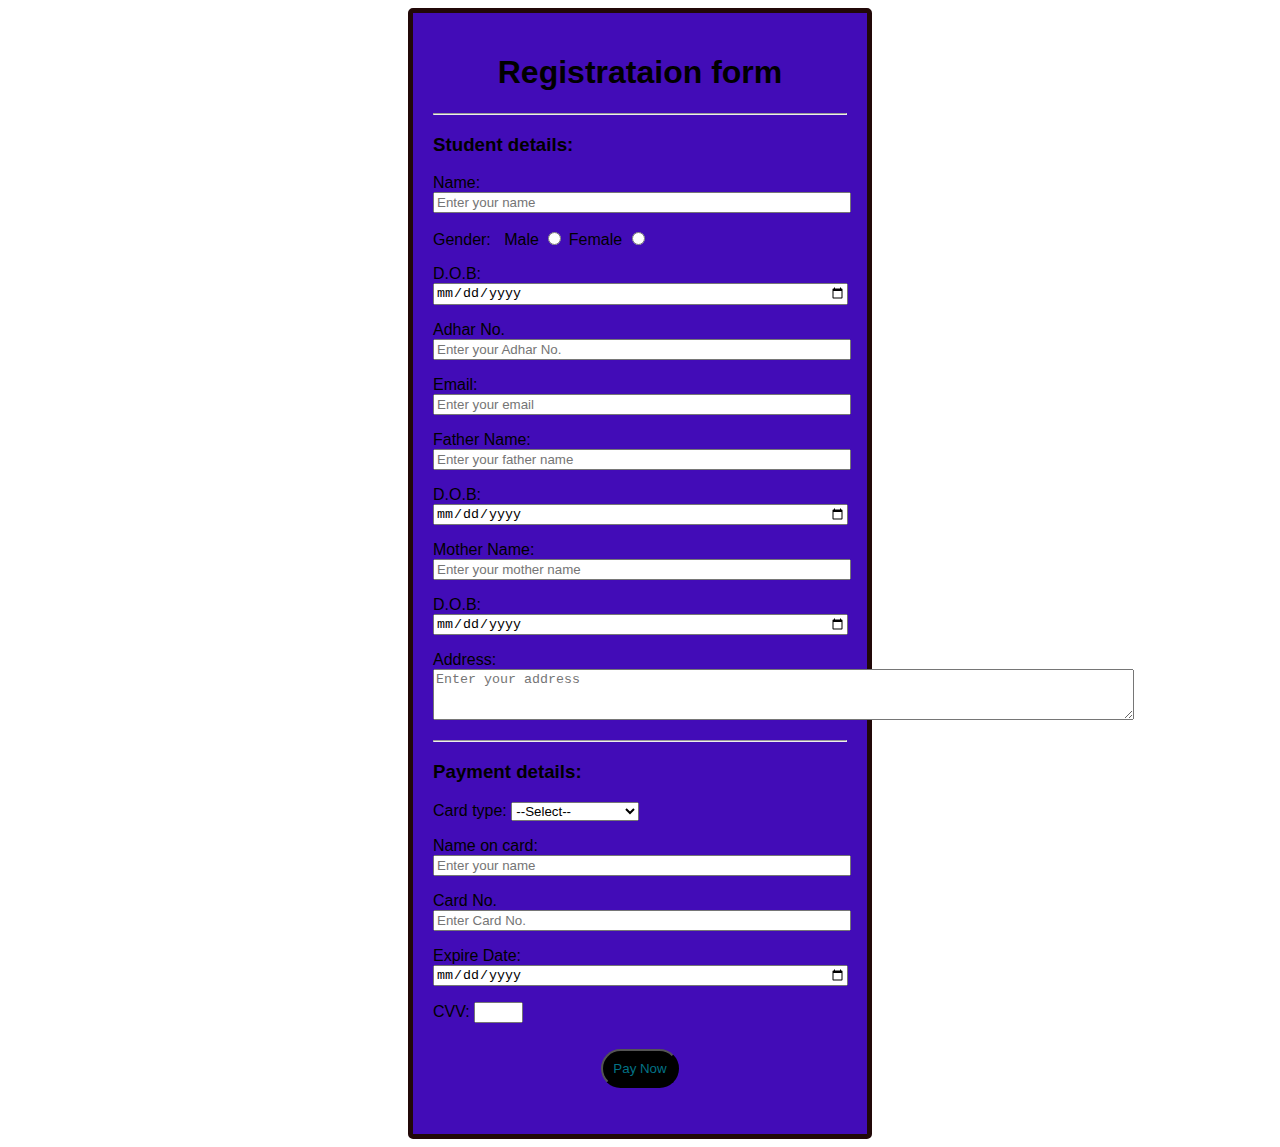
<file: form.html>
<!DOCTYPE html>
<html lang="en">
<head>
    <meta charset="UTF-8">
    <meta http-equiv="X-UA-Compatible" content="IE=edge">
    <meta name="viewport" content="width=device-width, initial-scale=1.0">
    <title>Registrataion form</title>
    <link rel="stylesheet" href="form.css">
</head>
<body>
    <div class="main">
    <h1><div class="A">Registrataion form</div></h1>
    <hr>
    <h3>Student details:</h3>
    <p>Name:&nbsp;<input type="text" name="my name" placeholder="Enter your name"></p>
    <p>Gender: &nbsp; Male&nbsp;<input type="radio" name="gender"> Female&nbsp;<input type="radio" name="gender"></p>
    <p>D.O.B:&nbsp;<input type="date" name="my dob" size="4"></p>
    <p>Adhar No.&nbsp;<input type="number" name="my aadhar" placeholder="Enter your Adhar No."></p>
    <p>Email:&nbsp; <input type="email" name="my email" placeholder="Enter your email"></p>
    <p>Father Name: &nbsp;<input type="text" name="my father name" placeholder="Enter your father name"></p>
    <p>D.O.B:&nbsp;<input type="date" name="my dob"></p>
    <p>Mother Name: &nbsp;<input type="text" name="my mother name" placeholder="Enter your mother name"></p>
    <p>D.O.B:&nbsp;<input type="date" name="my dob"></p>
   <p>Address:&nbsp;<textarea name="my text" rows="3px" cols="85px" placeholder="Enter your address"></textarea></p>
   <hr><h3>Payment details:</h3>
   <p class="E">Card type:&nbsp;<select name="card" id="card">
    <option value="--Select--">--Select--</option>
    <option value="Visa">Visa</option>
    <option value="Rupay">Rupay</option>
    <option value="Master Card">Master Card</option>
    <option value="Inrernational Card">International Card</option>   
   </select>
  </p>
   <p>Name on card:&nbsp;<input type="text" name="my name" placeholder="Enter your name"></p>
   <p>Card No.&nbsp;<input type="number" name="my number" size="16" placeholder="Enter Card No."></p>
   <p>Expire Date:&nbsp;<input type="date"></p>
   <p>CVV:&nbsp;<input type="password" name="cvv" size="3"></p>
   <p class="in"><input type="submit" value="Pay Now"></p>
</div>
</body>
</html>
</file>
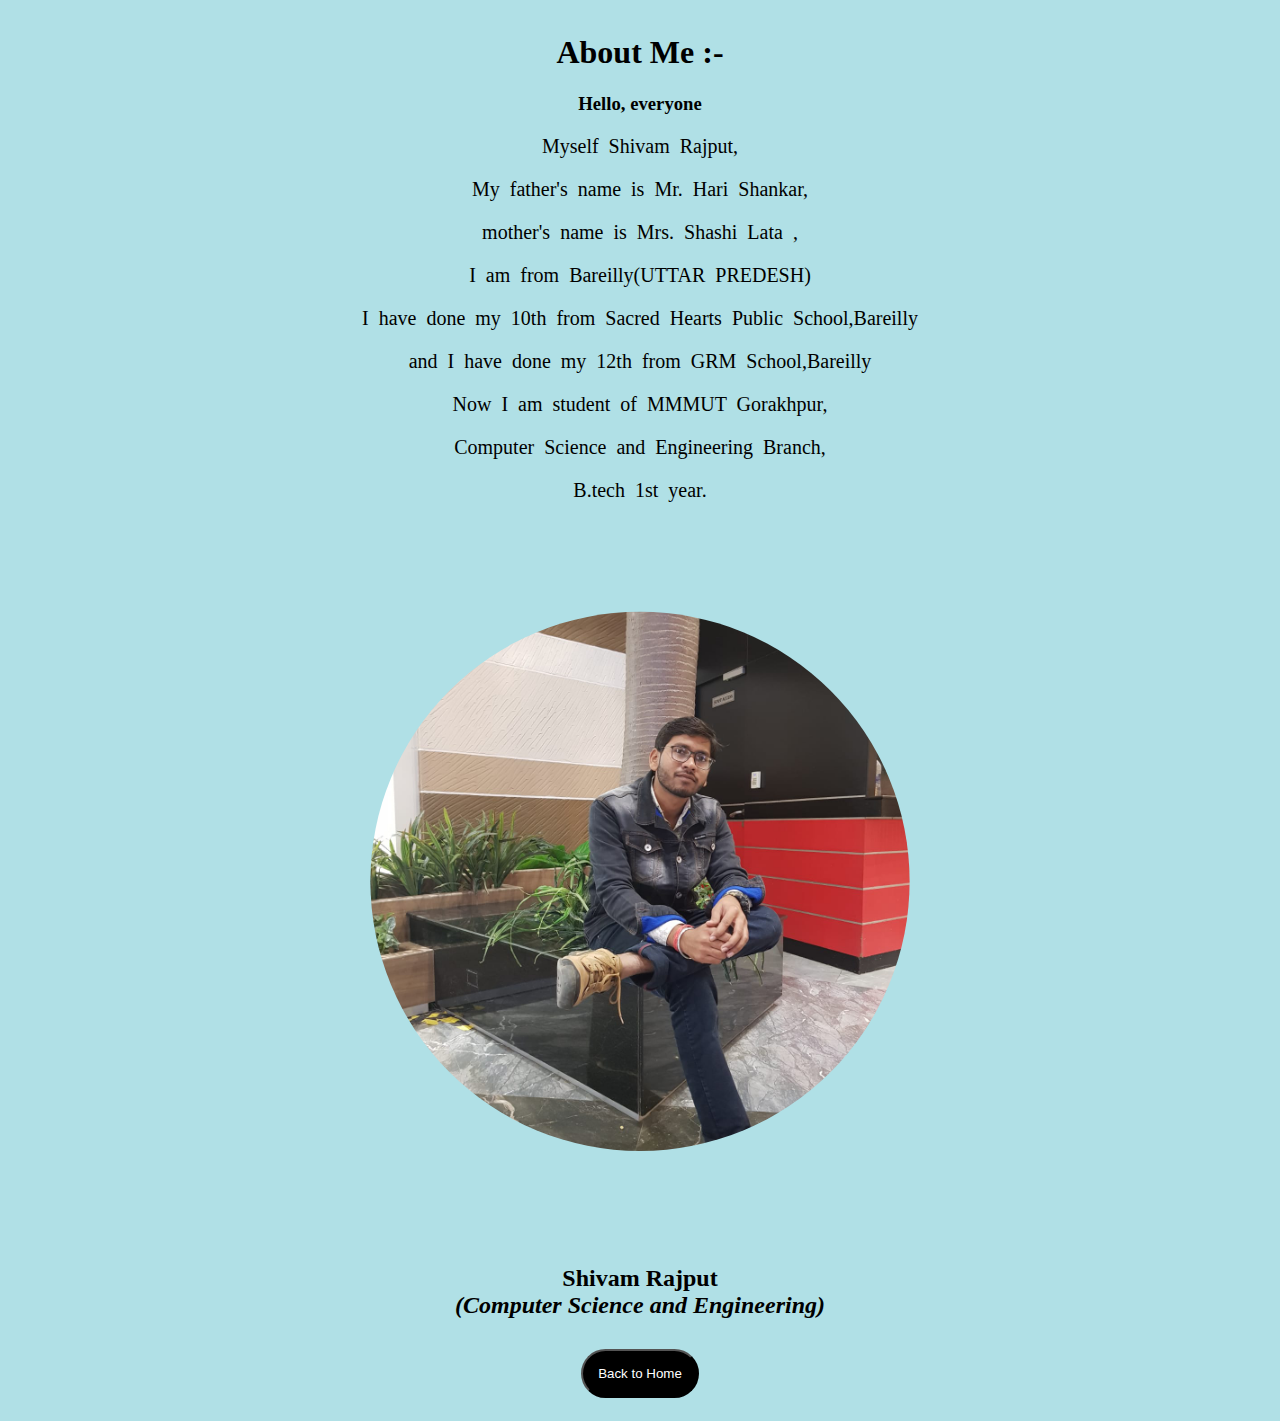
<file: intro.html>
<!DOCTYPE html>
<html lang="en">
<head>
    <meta charset="UTF-8">
    <meta http-equiv="X-UA-Compatible" content="IE=edge">
    <meta name="viewport" content="width=device-width, initial-scale=1.0">
    <title>My intro</title>
    <link rel="stylesheet" href="intro.css">
</head>
<body>
    <body style="background-color:powderblue;"></body>
    <div class="container">
    <h1>About Me :-</h1>
    <h3>Hello, everyone</h3>
    <p>Myself Shivam Rajput,</p>
    <p> My father's name is Mr. Hari Shankar,</p>
    <p> mother's name is Mrs. Shashi Lata ,</p>
    <p>I am from Bareilly(UTTAR PREDESH) </p>
    <p>I have done my 10th from Sacred Hearts Public School,Bareilly  </p>
    <p>and I have done my 12th from GRM School,Bareilly </p>
    <p>Now I am student of MMMUT Gorakhpur,  </p>
    <p>Computer Science and Engineering Branch, </p>
    <p>B.tech 1st year.</p>
<img src="shivam.jpeg" class="img" width="43%">
<h2 class="shivam">Shivam Rajput<br><i>
(Computer Science and Engineering)</i></h2>
<a href="index.html" class="button"><button>Back to Home</button></a>
</div>
</body>
</html>
</file>
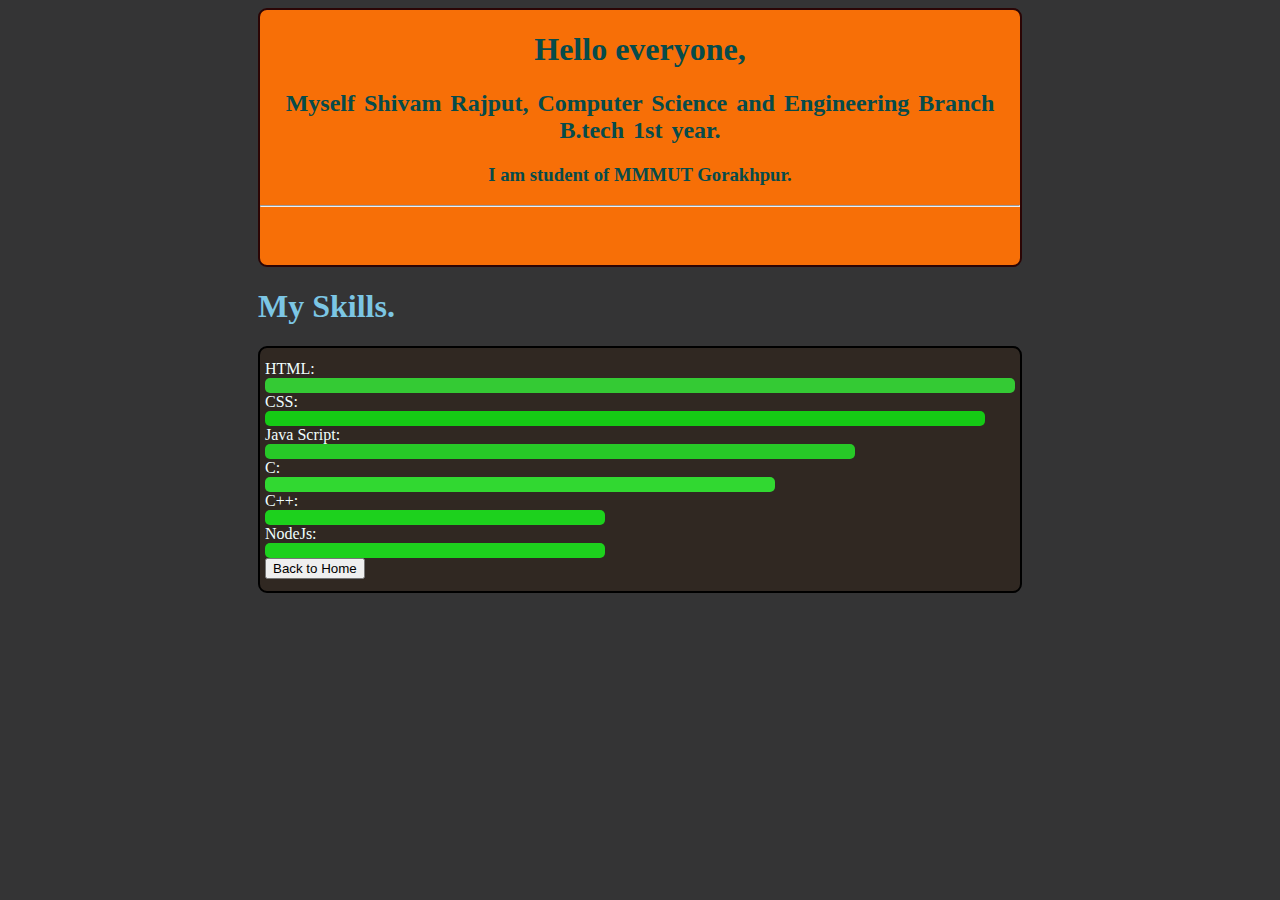
<file: skil.html>
<!DOCTYPE html>
<html lang="en">
<head>
    <meta charset="UTF-8">
    <meta http-equiv="X-UA-Compatible" content="IE=edge">
    <meta name="viewport" content="width=device-width, initial-scale=1.0">
    <title>Document</title>
    <link rel="stylesheet" href="skill.css">
</head>
<body>
    <div class="a">
    <h1>Hello everyone,</h1>
    <h2>Myself <span> Shivam Rajput,</span> Computer Science and Engineering Branch B.tech 1st year.</h2>
    <h3>I am student of MMMUT Gorakhpur.</h3>
    <hr>
</div>
    <h1 class="skl">My Skills.</h1>
    <div class="skilcontainer">
        HTML:<div class="skill1"></div>
        CSS:<div class="skill2"></div>
        Java Script:<div class="skill3"></div>
        C:<div class="skill4"></div>
        C++:<div class="skill5"></div>
        NodeJs:<div class="skill5"></div>

        <a href="index.html" class="button" style background-color:"blue"><button>Back to Home</button></a>
        
    </div>
</body>
</html>
</file>
<file: form.css>
.A{
    text-align: center;
}
.main{
    box-sizing: border-box;
    font-family: Verdana, Geneva, Tahoma, sans-serif;
    border: 5px solid rgb(33, 8, 8);
    border-radius: 5px;
    padding: 20px;
    margin-left: 400px;
    margin-right: 400px;
    background-color: #420cb7;
}
input[type="date"],
input[type="number"],
input[type="email"],
input[type="my text"],
input[type="text"]{
    width: 99%;
}
input[type=submit]{
    border-radius: 30px;
    background-color: black;
    padding:10px;
    margin: 10px;
    color: rgb(3, 114, 134);
}
.in{
    text-align: center;
}
input[type=submit]:hover{
    background-color: rgb(9, 160, 173);
    cursor: pointer;
    color: blueviolet;
}
</file>
<file: intro.css>
.container{
    padding: 5px;
    display: block;
    margin: auto;
    text-align: center;
}
p{
font-size: 20px;

word-spacing: 5px;
}
.img{
  clip-path: circle();
}
.button button{
border-radius: 35px;
background-color: black;
padding:15px;
margin: 10px;
color: white;
}
.button button:hover{
cursor: pointer;
background-color: rgb(165, 19, 19);
color: rgb(31, 18, 18);
}
@media (min-width:200px) and (max-width:300px){
h1{
font-size: 18px;
}
h2{
font-size: 14px;
}
h3{
font-size: 14px;
}
p{
font-size: 10px;
}
.button button{
font-size: 5px;
border-radius: 30px;
background-color: rgb(30, 20, 20);
padding:2px;
margin: 2px;
color: rgb(164, 33, 33);
}
}
@media (min-width:300px) and (max-width:500px){
h1{
font-size: 25px;
}
h2{
font-size: 20px;
}
h3{
font-size: 20px;
}
p{
font-size: 16px;
}
.button button{
font-size: 8px;
border-radius: 30px;
background-color: black;
padding:4px;
margin: 3px;
color: rgb(160, 33, 33);
}
}
</file>
<file: skill.css>
body{
     background-color: rgb(52, 52, 53);
 }
 .a{
     margin-left: 250px;
     margin-right: 250px;
    border-radius: 9px;
    background-color: rgb(247, 111, 7);
    padding-bottom: 50px;
    border: 2px solid rgb(43, 5, 5);
    text-align: center;
    color: rgb(6, 75, 75);
}
.skl{
    color: rgb(124, 198, 228);
    margin-left: 250px;
} 
.skilcontainer{
    border-radius: 9px;
    margin-left: 250px;
    padding-left: 5px;
    padding-bottom: 12px;
    padding-top: 12px;
    margin-right: 250px;
    border: 2px solid black;
    background-color: rgb(48, 40, 34);
    color: azure;
}
.skill1{
    border-radius: 5px;
    width: 970px;
    height: 5px;
    background-color: rgb(54, 66, 54);
    padding: 5px;
}
.skill2{
    border-radius: 5px;
    width: 900px;
    height: 5px;
    background-color: rgb(54, 66, 54);
    padding: 5px;
}    
 .skill3{
    border-radius: 5px;
    width: 800px;
    height: 5px;
    background-color: rgb(54, 66, 54);
    padding: 5px;
}     
.skill4{
    border-radius: 5px;
    width: 600px;
    height: 5px;
    background-color: rgb(54, 66, 54);
    padding: 5px;
}
.skill5{
    border-radius: 5px;
    width: 350px;
    height: 5px;
    background-color: rgb(54, 66, 54);
    padding: 5px;
}
.skill6{
    border-radius: 5px;
    width: 256px;
    height: 5px;
    background-color: rgb(54, 66, 54);
    padding: 5px;
}
.skill7{
    border-radius: 5px;
    width: 150px;
    height: 5px;
    background-color: rgb(54, 66, 54);
    padding: 5px;
}
h2{
    word-spacing: 3px;
}
@media (min-width:70px) and (max-width:250px)
{

    .a{
        margin-left: 10px;
        margin-right: 10px;
       border-radius: 9px;
       background-color: rgb(5, 53, 40);
       padding-bottom: 3px;
       border: 2px solid black;
       text-align: center;
   }
   .skl{
       color: rgb(3, 32, 89);
       margin-left: 10px;
   } 
   .skilcontainer{
       border-radius: 9px;
       margin-left: 10px;
       padding-left: 1px;
       padding-bottom: 2px;
       padding-top: 2px;
       margin-right: 10px;
       border: 2px solid black;
       background-color: rgb(171, 217, 217);
   }
   .skill1{
       width: 180px;
       height: 1px;
       background-color: rgb(52, 202, 52);
       padding: 5px;
   }
   .skill2{
       width: 160px;
       height: 1px;
       background-color: rgb(21, 202, 21);
       padding: 5px;
   }    
    .skill3{
       width: 140px;
       height: 1px;
       background-color: rgb(39, 201, 39);
       padding: 5px;
   }     
   .skill4{
       width: 100px;
       height: 1px;
       background-color: rgb(49, 216, 49);
       padding: 5px;
   }
   .skill5{
       width: 60px;
       height: 1px;
       background-color: rgb(29, 209, 29);
       padding: 5px;
   }
   .skill6{
       width: 40px;
       height: 1px;
       background-color: rgb(14, 209, 14);
       padding: 5px;
   }
   .skill7{
       width: 20px;
       height: 1px;
       background-color: rgb(13, 211, 13);
       padding: 5px;
   }
   h1{
       font-size: 16px;
   }
   h2{
       font-size: 13px;
   }
   h3{
       font-size: 10px;
   }
   p{
       font-size: 9px;
   }
}
@media (min-width:250px) and (max-width:350px)
{

    .a{
        margin-left: 10px;
        margin-right: 10px;
       border-radius: 9px;
       background-color: rgb(192, 231, 220);
       padding-bottom: 3px;
       border: 2px solid black;
       text-align: center;
   }
   .skl{
       color: rgb(13, 81, 217);
       margin-left: 10px;
   } 
   .skilcontainer{
       border-radius: 9px;
       margin-left: 10px;
       padding-left: 1px;
       padding-bottom: 2px;
       padding-top: 2px;
       margin-right: 10px;
       border: 2px solid black;
       background-color: rgb(171, 217, 217);
   }
   .skill1{
       width: 240px;
       height: 1px;
       background-color: rgb(52, 202, 52);
       padding: 5px;
   }
   .skill2{
       width: 220px;
       height: 1px;
       background-color: rgb(21, 202, 21);
       padding: 5px;
   }    
    .skill3{
       width: 180px;
       height: 1px;
       background-color: rgb(39, 201, 39);
       padding: 5px;
   }     
   .skill4{
       width: 140px;
       height: 1px;
       background-color: rgb(49, 216, 49);
       padding: 5px;
   }
   .skill5{
       width: 60px;
       height: 1px;
       background-color: rgb(29, 209, 29);
       padding: 5px;
   }
   .skill6{
       width: 40px;
       height: 1px;
       background-color: rgb(14, 209, 14);
       padding: 5px;
   }
   .skill7{
       width: 20px;
       height: 1px;
       background-color: rgb(13, 211, 13);
       padding: 5px;
   }
   h1{
       font-size: 16px;
   }
   h2{
       font-size: 13px;
   }
   h3{
       font-size: 10px;
   }
   p{
       font-size: 9px;
   }
}

@media (min-width:350px) and (max-width:700px)
{

    .a{
        margin-left: 15px;
        margin-right: 15px;
       border-radius: 9px;
       background-color: rgb(192, 231, 220);
       padding-bottom: 4px;
       border: 2px solid black;
       text-align: center;
   }
   .skl{
       color: rgb(13, 81, 217);
       margin-left: 15px;
   } 
   .skilcontainer{
       border-radius: 9px;
       margin-left: 12px;
       padding-left: 1px;
       padding-bottom: 2px;
       padding-top: 2px;
       margin-right: 12px;
       border: 2px solid black;
       background-color: rgb(171, 217, 217);
   }
   .skill1{
       width: 300px;
       height: 1px;
       background-color: rgb(52, 202, 52);
       padding: 5px;
   }
   .skill2{
       width: 280px;
       height: 1px;
       background-color: rgb(21, 202, 21);
       padding: 5px;
   }    
    .skill3{
       width: 260px;
       height: 1px;
       background-color: rgb(39, 201, 39);
       padding: 5px;
   }     
   .skill4{
       width: 200px;
       height: 1px;
       background-color: rgb(49, 216, 49);
       padding: 5px;
   }
   .skill5{
       width: 100px;
       height: 1px;
       background-color: rgb(29, 209, 29);
       padding: 5px;
   }
   .skill6{
       width: 60px;
       height: 1px;
       background-color: rgb(14, 209, 14);
       padding: 5px;
   }
   .skill7{
       width: 40px;
       height: 1px;
       background-color: rgb(13, 211, 13);
       padding: 5px;
   }
   h1{
       font-size: 16px;
   }
   h2{
       font-size: 13px;
   }
   h3{
       font-size: 10px;
   }
   p{
       font-size: 9px;
   }
}
@media (min-width:700px) and (max-width:1300px){
    .skill1{
        border-radius: 5px;
        width: 740px;
        height: 5px;
        background-color: rgb(52, 202, 52);
        padding: 5px;
    }
    .skill2{
        border-radius: 5px;
        width: 710px;
        height: 5px;
        background-color: rgb(21, 202, 21);
        padding: 5px;
    }    
     .skill3{
        border-radius: 5px;
        width: 580px;
        height: 5px;
        background-color: rgb(39, 201, 39);
        padding: 5px;
    }     
    .skill4{
        border-radius: 5px;
        width: 500px;
        height: 5px;
        background-color: rgb(49, 216, 49);
        padding: 5px;
    }
    .skill5{
        border-radius: 5px;
        width: 330px;
        height: 5px;
        background-color: rgb(29, 209, 29);
        padding: 5px;
    }
    .skill6{
        border-radius: 5px;
        width: 260px;
        height: 5px;
        background-color: rgb(14, 209, 14);
        padding: 5px;
    }
    .skill7{
        border-radius: 5px;
        width: 150px;
        height: 5px;
        background-color: rgb(13, 211, 13);
        padding: 5px;
    }
}
</file>
